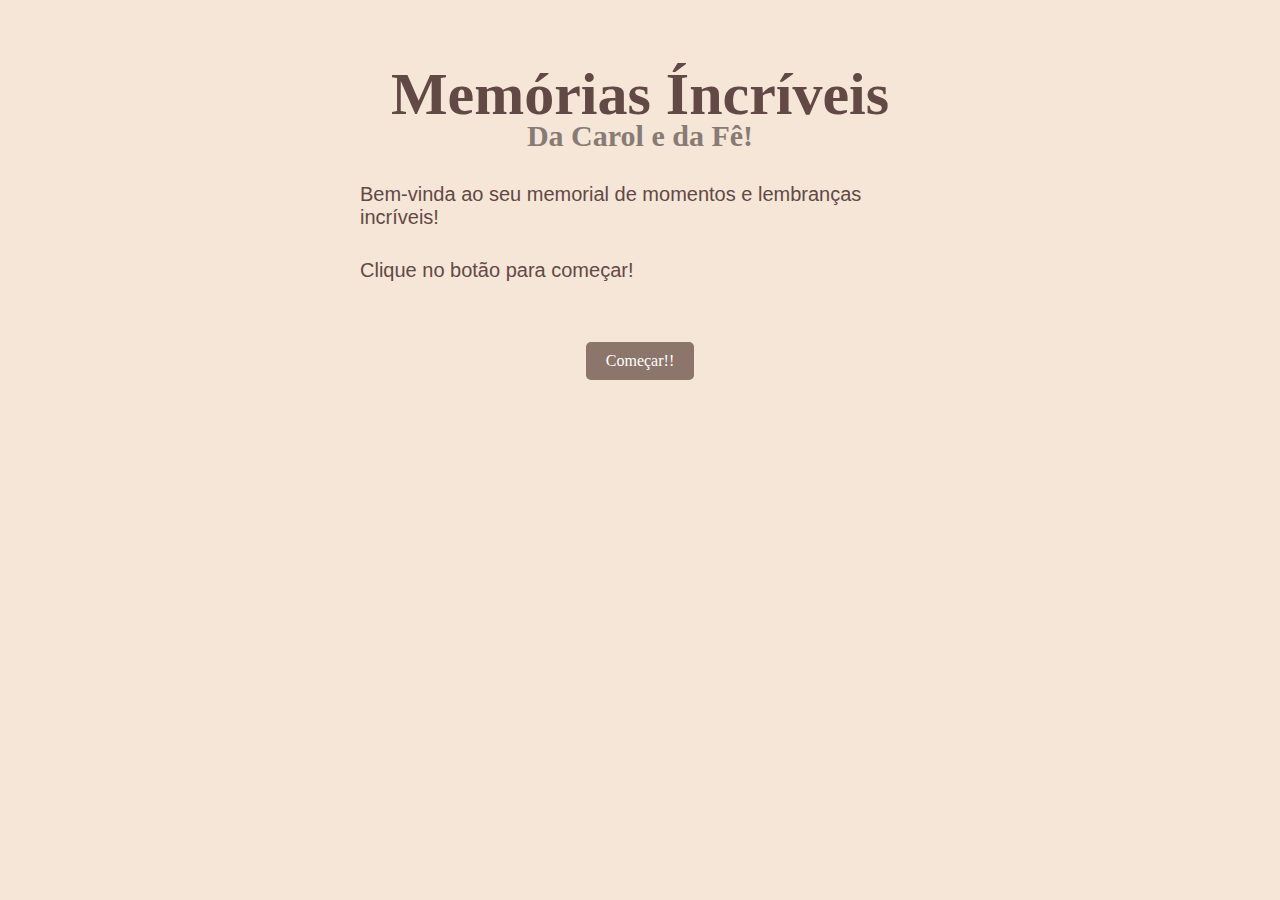
<file: index.html>
<!DOCTYPE html>
<html lang="pt-br">
<head>
  <meta charset="UTF-8">
  <link rel="shortcut icon" href="his.ico" type="image/x-icon">
  <title>O memorial de memórias </title>
  <link rel="stylesheet" href="styles.css">
</head>
<body>
  <div class="container">
    <h1 class="title"> Memórias Íncríveis</h1>
    <h2>Da Carol e da Fê!</h2>
    <p>Bem-vinda ao seu memorial de momentos e lembranças incríveis!</p>
    <p>Clique no botão para começar!</p>
    <a href="pagina1.html" class="btn">Começar!!</a>
  </div>
</body>
</html>
</file>
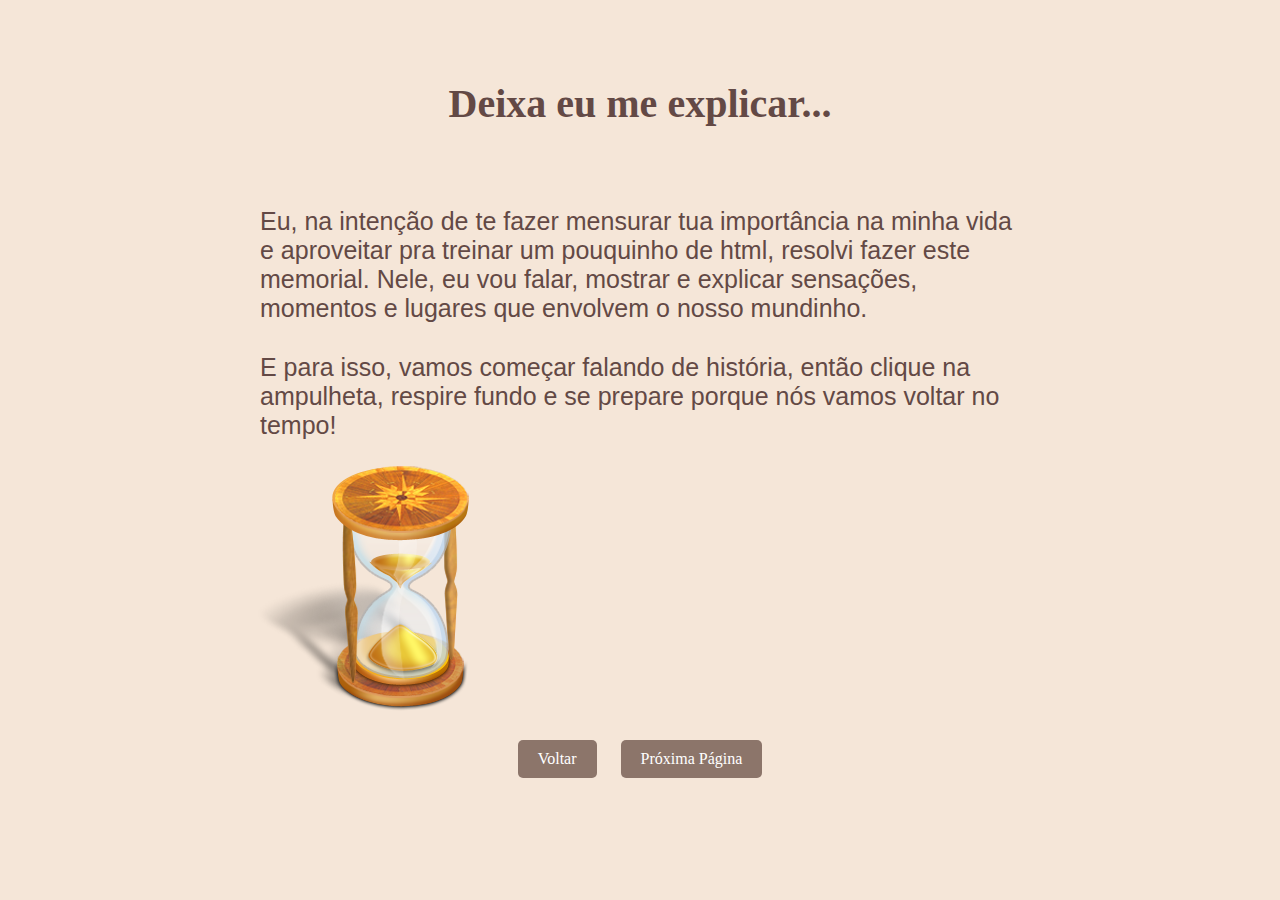
<file: pagina1.html>
<!DOCTYPE html>
<html lang="pt-br">
<head>
    <meta charset="UTF-8">
    <meta name="viewport" content="width=device-width, initial-scale=1.0">
    <link rel="shortcut icon" href="his.ico">
    <title>O memorial de memórias</title>
<link rel="stylesheet" href="styles.css">
</head>
<body>
    <h1>Deixa eu me explicar...</h1>
    <p style="font-size:25px;color: #634945;">Eu, na intenção de te fazer mensurar tua importância na minha vida e aproveitar pra treinar um pouquinho de html, resolvi fazer este memorial. Nele, eu vou falar, mostrar e explicar sensações, momentos e lugares que envolvem o nosso mundinho. </p>
    <p style="font-size:25px;color: #634945;">E para isso, vamos começar falando de história, então clique na ampulheta, respire fundo e se prepare porque nós vamos voltar no tempo!</p>
    <a href="pagina2.html" style="text-align: right;"><img src="hist.png" alt=""></a>

    <div class="navigation-buttons">
        <a href="index.html" class="btn-back">Voltar</a>
        <a href="pagina2.html" class="btn-next">Próxima Página</a>
    </div>
    
</body>
</html>
</file>
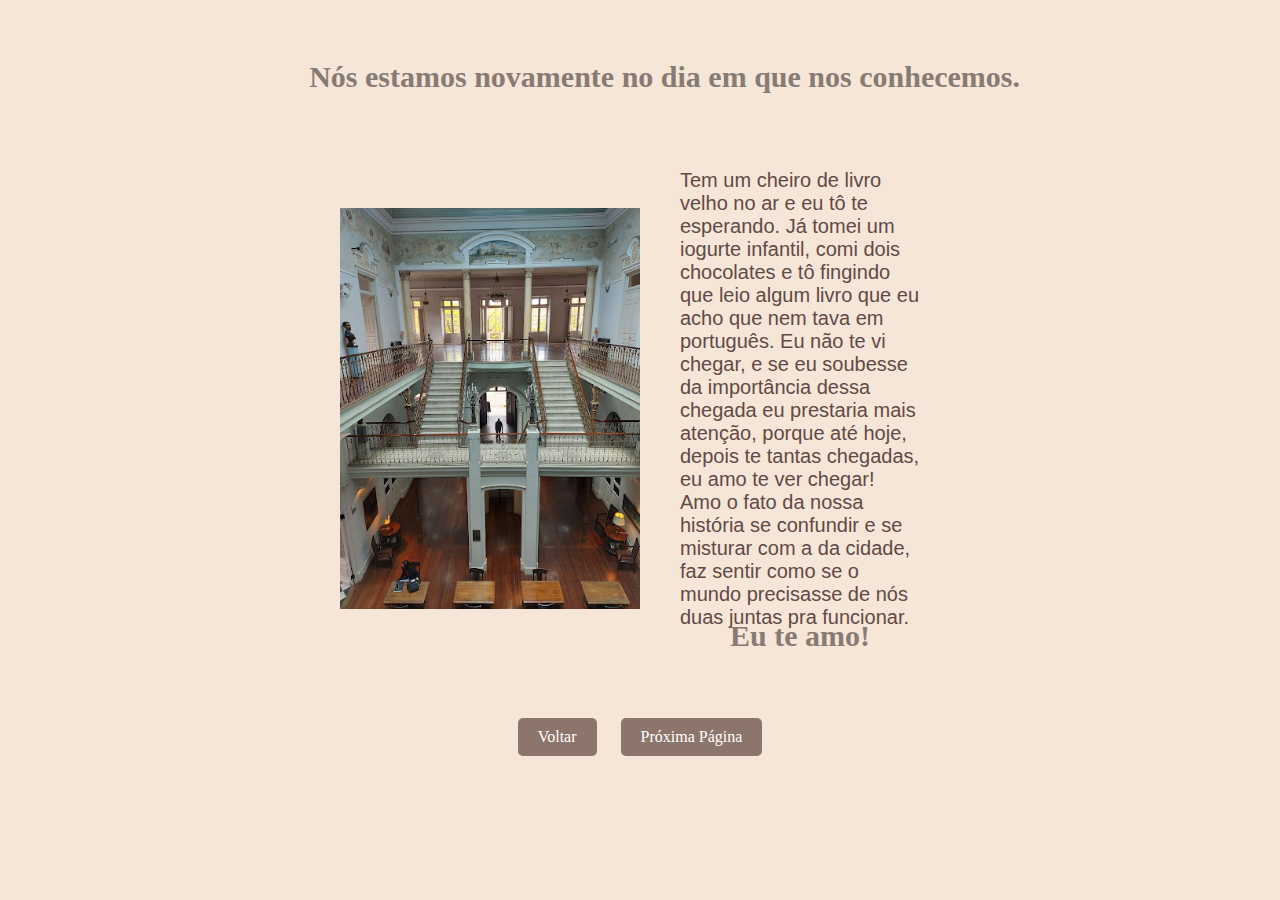
<file: pagina2.html>
<!DOCTYPE html>
<html lang="en">
<head>
    <meta charset="UTF-8">
    <meta name="viewport" content="width=device-width, initial-scale=1.0">
    <link rel="shortcut icon" href="his.ico">
    <title>Memorial de Memórias</title>
    <link rel="stylesheet" href="styles.css">
</head>
<body>
    <h2 style="margin-top:60px; margin-right:20px;text-align: right;">Nós estamos novamente no dia em que nos conhecemos.</h2>
    <div class="container">
        <div class="content">
            <img src="bib.jpg" alt="" class="image">
            <div class="text">
                
                <p>Tem um cheiro de livro velho no ar e eu tô te esperando. Já tomei um iogurte infantil, comi dois chocolates e tô fingindo que leio algum livro que eu acho que nem tava em português. Eu não te vi chegar, e se eu soubesse da importância dessa chegada eu prestaria mais atenção, porque até hoje, depois te tantas chegadas, eu amo te ver chegar! Amo o fato da nossa história se confundir e se misturar com a da cidade, faz sentir como se o mundo precisasse de nós duas juntas pra funcionar. </p>
                <h2>Eu te amo!</h2>
            </div>
        </div>
    </div>
    <div class="navigation-buttons">
        <a href="pagina1.html" class="btn-back">Voltar</a>
        <a href="pagina3.html" class="btn-next">Próxima Página</a>
    </div>

</body>
</html>
</file>
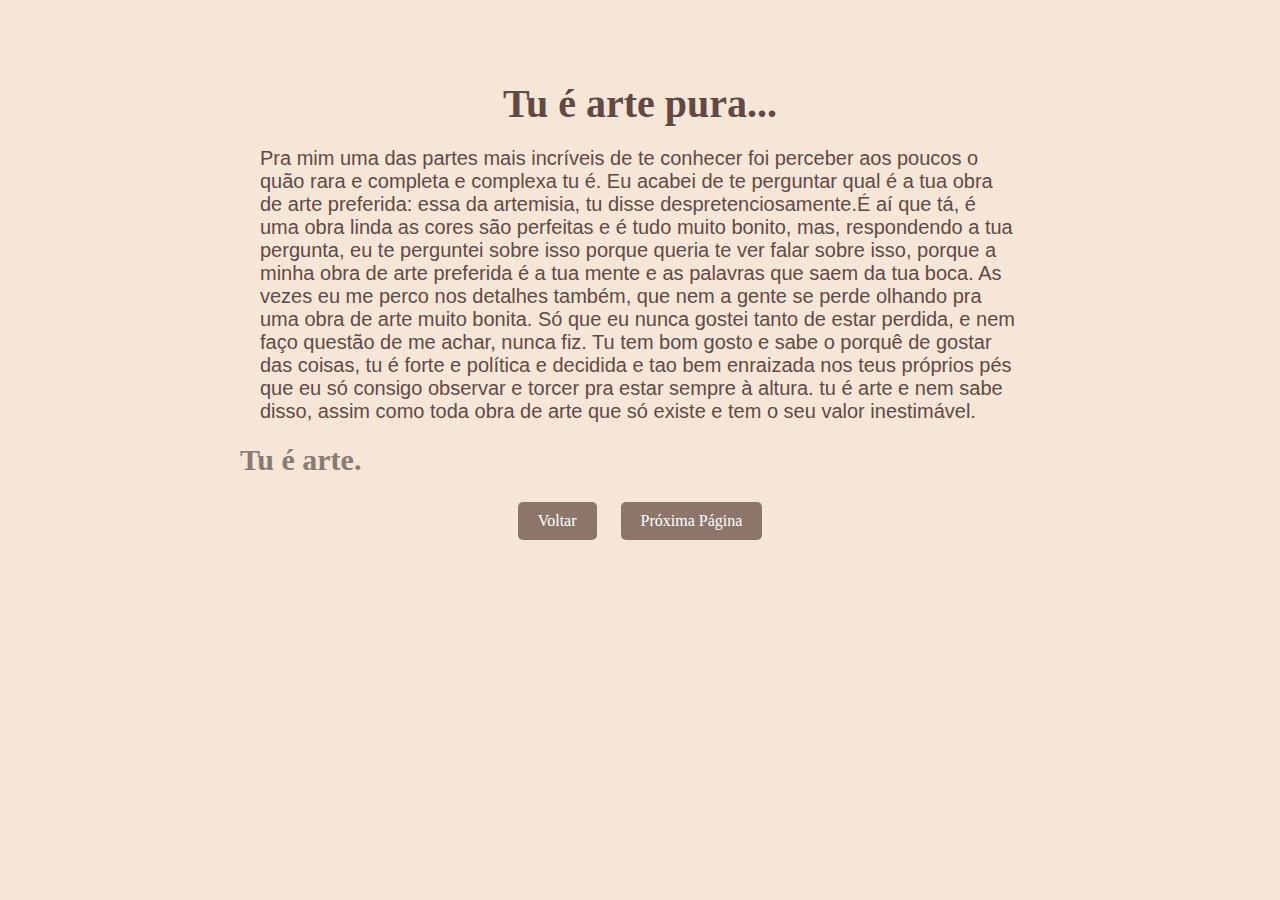
<file: pagina3.html>
<!DOCTYPE html>
<html lang="pt-br">
<head>
    <meta charset="UTF-8">
    <meta name="viewport" content="width=device-width, initial-scale=1.0">
    <link rel="shortcut icon" href="his.ico">
    <title>|Memorial de Memórias</title>
    <link rel="stylesheet" href="styles.css">
</head>
<body>
    <h1>Tu é arte pura...</h1>
    <p style="margin-top:-60px;">Pra mim uma das partes mais incríveis de te conhecer foi perceber aos poucos o quão rara e completa e complexa tu é. Eu acabei de te perguntar qual é a tua obra de arte preferida: essa da artemisia, tu disse despretenciosamente.É aí que tá, é uma obra linda as cores são perfeitas e é tudo muito bonito, mas, respondendo a tua pergunta, eu te perguntei sobre isso porque queria te ver falar sobre isso, porque a minha obra de arte preferida é a tua mente e as palavras que saem da tua boca. As vezes eu me perco nos detalhes também, que nem a gente se perde olhando pra uma obra de arte muito bonita. Só que eu nunca gostei tanto de estar perdida, e nem faço questão de me achar, nunca fiz. Tu tem bom gosto e sabe o porquê de gostar das coisas, tu é forte e política e decidida e tao bem enraizada nos teus próprios pés que eu só consigo observar e torcer pra estar sempre à altura. tu é arte e nem sabe disso, assim como toda obra de arte que só existe e tem o seu valor inestimável.</p>
    <h2 style="margin-top: 5px;">Tu é arte.</h2>
    <div class="navigation-buttons">
        <a href="pagina2.html" class="btn-back">Voltar</a>
        <a href="pagina4.html" class="btn-next">Próxima Página</a>
    </div>
    
</body>
</html>
</file>
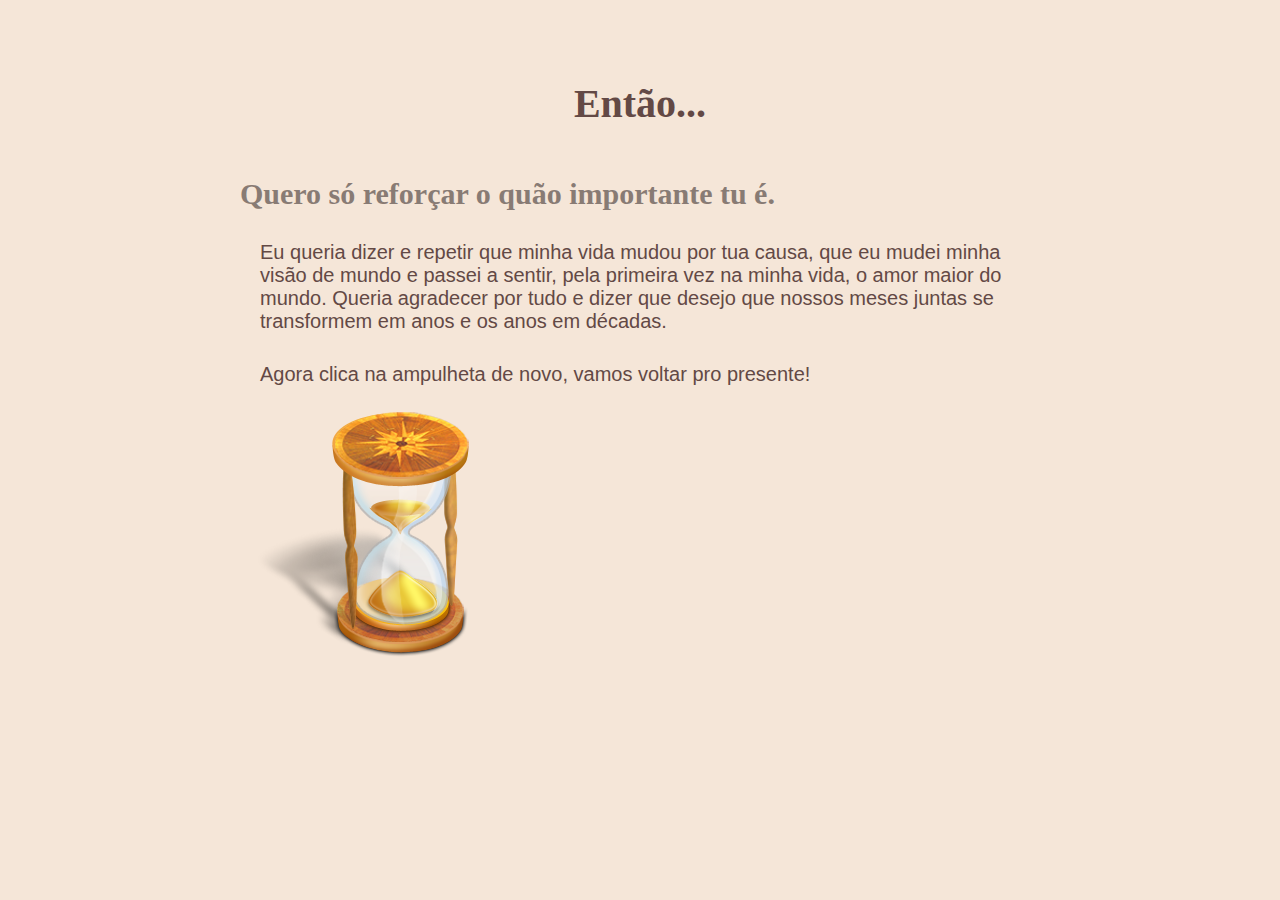
<file: pagina4.html>
<!DOCTYPE html>
<html lang="pt-br">
<head>
    <meta charset="UTF-8">
    <meta name="viewport" content="width=device-width, initial-scale=1.0">
    <link rel="shortcut icon" href="his.ico">
    <title>Memorial de Memorias</title>
    <link rel="stylesheet" href="styles.css">
</head>
<body>
    <h1>Então...</h1>
    <h2> Quero só reforçar o quão importante tu é.</h2>
    <p>Eu queria dizer e repetir que minha vida mudou por tua causa, que eu mudei minha visão de mundo e passei a sentir, pela primeira vez na minha vida, o amor maior do mundo. Queria agradecer por tudo e dizer que desejo que nossos meses juntas se transformem em anos e os anos em décadas. </p>
    <p>Agora clica na ampulheta de novo, vamos voltar pro presente!</p>

    <a href="pagina5.html"><img src="hist.png" alt=""></a>

 
    
    
</body>
</html>
</file>
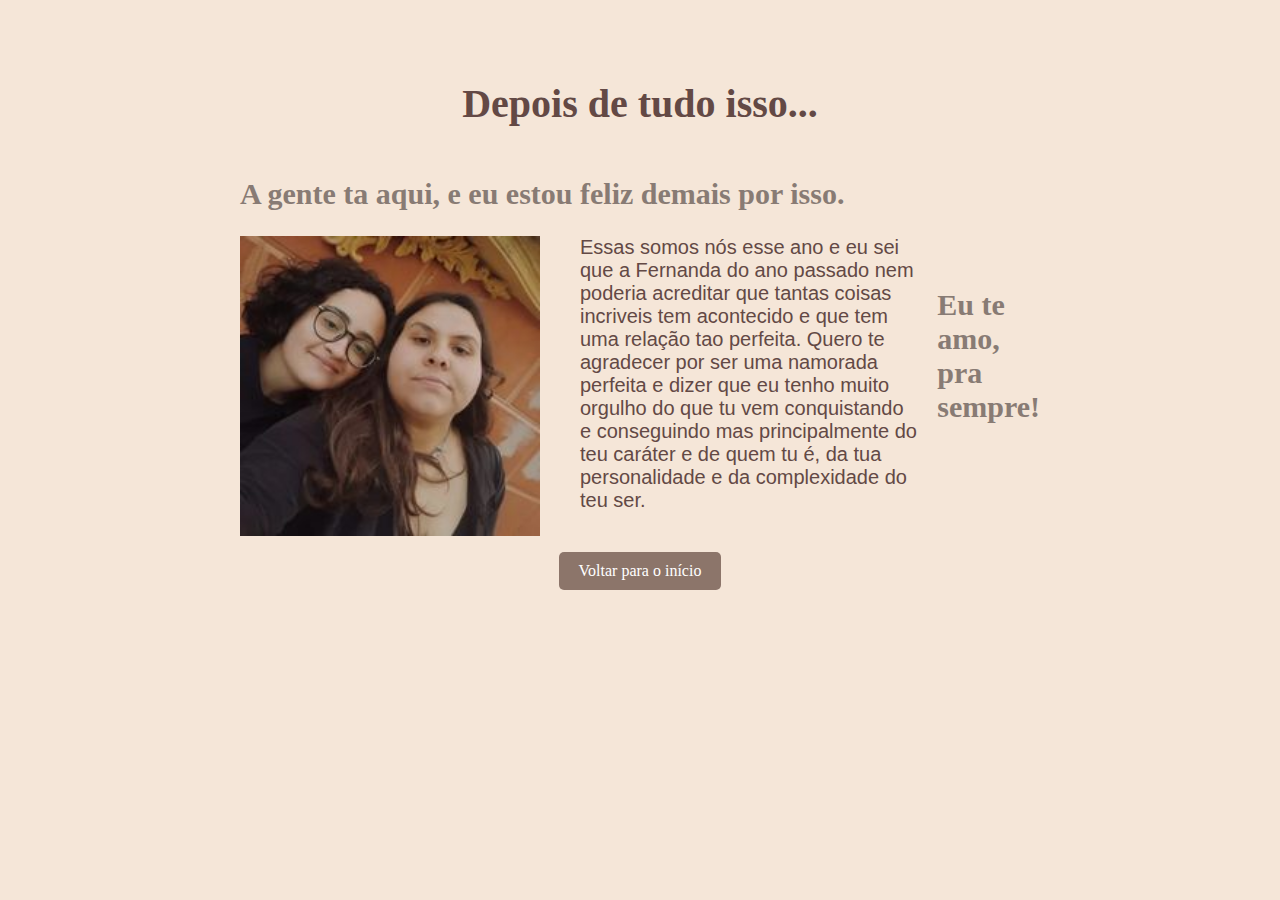
<file: pagina5.html>
<!DOCTYPE html>
<html lang="pt-br">
<head>
    <meta charset="UTF-8">
    <meta name="viewport" content="width=device-width, initial-scale=1.0">
     <link rel="shortcut icon" href="his.ico" type="image/x-icon">
    <title>Memorial de Memórias</title>
    <link rel="stylesheet" href="styles.css">
    <style>
        img {
            width: 300px; /* Define a largura da imagem como 300 pixels */
            float: left; /* Faz a imagem flutuar à esquerda */
            margin-right: 20px; /* Adiciona margem à direita para separar do texto */
        }

        p {
            margin-top: 0; /* Remove a margem superior do parágrafo */
        }

        .btn-back {
            display: block; /* Transforma o link em bloco para ocupar a largura disponível */
            width: fit-content; /* Define a largura do botão de acordo com o conteúdo */
            margin: 20px auto; /* Adiciona margem para centralizar horizontalmente */
            padding: 10px 20px; /* Adiciona espaçamento interno ao botão */
            background-color: #8c756a;
            color: white;
            text-decoration: none;
            border-radius: 5px;
        }

        .btn-back:hover {
            background-color: #634e45;
        }
    </style>
</head>
<body>
    <h1>Depois de tudo isso...</h1>
    <h2>A gente ta aqui, e eu estou feliz demais por isso.</h2>
    <img src="nos.jpg" alt="">
    <div class="content">
        <p>Essas somos nós esse ano e eu sei que a Fernanda do ano passado nem poderia acreditar que tantas coisas incriveis tem acontecido e que tem uma relação tao perfeita. Quero te agradecer por ser uma namorada perfeita e dizer que eu tenho muito orgulho do que tu vem conquistando e conseguindo mas principalmente do teu caráter e de quem tu é, da tua personalidade e da complexidade do teu ser.</p>
        <h2>Eu te amo, pra sempre!</h2>
    </div>
    <a href="index.html" class="btn-back">Voltar para o início</a>
</body>
</html>
</file>
<file: styles.css>
body {
    max-width:800px;
    margin: auto;
    padding:20;
    font-family: 'Georgia', serif;
    background-color: #f5e6d8;
    color: #333;
  }
  
  .container {
    max-width: 600px; 
    margin: 20px auto; 
    text-align: center;
    padding: 20px;
    
    
    
  }
  
  .title {
        font-size: 60px;
        color: #634945;
        margin-bottom: 20px;
        font-family: 'Times New Roman', serif;
        margin: 20px
      }
  
  h1 {
    font-size:40px;
    color: #634945;
    margin: 80px;
    text-align: center;
  }
  
  h2 {
    font-size: 30px;
    color: #887b74;
    margin-top:-30px;
  }
  p {
    font-family:'Gill Sans', 'Gill Sans MT', Calibri, 'Trebuchet MS', sans-serif;
    font-size:20px;
    color:#634945;
    margin-top:30px; 
  margin-left: 20px; 
  margin-right: 20px; 
  margin-bottom: 20px; 
  text-align: left;
}
    
  
  
  .btn {
    display: inline-block;
    padding: 10px 20px;
    background-color: #8c756a;
    color: #fff;
    text-decoration: none;
    border-radius: 5px;
    transition: background-color 0.3s ease;
    margin-top: 40px;
  }
  
  .btn:hover {
    background-color: #634e45;
  }
  .content {
    display: flex;
    align-items: center;
}

.image {
    max-width: 50%; 
    float: left; 
    margin-right: 20px; 
}

.text {
    flex: 1;
}
.navigation-buttons {
    text-align: center;
    margin-top: 20px;
}

.btn-back,
.btn-next {
    display: inline-block;
    padding: 10px 20px;
    margin: 0 10px;
    text-decoration: none;
    color: #fff;
    background-color: #8c756a;
    border-radius: 5px;
    transition: background-color 0.3s ease;
}

.btn-back:hover,
.btn-next:hover {
    background-color: #634e45;
}
</file>
